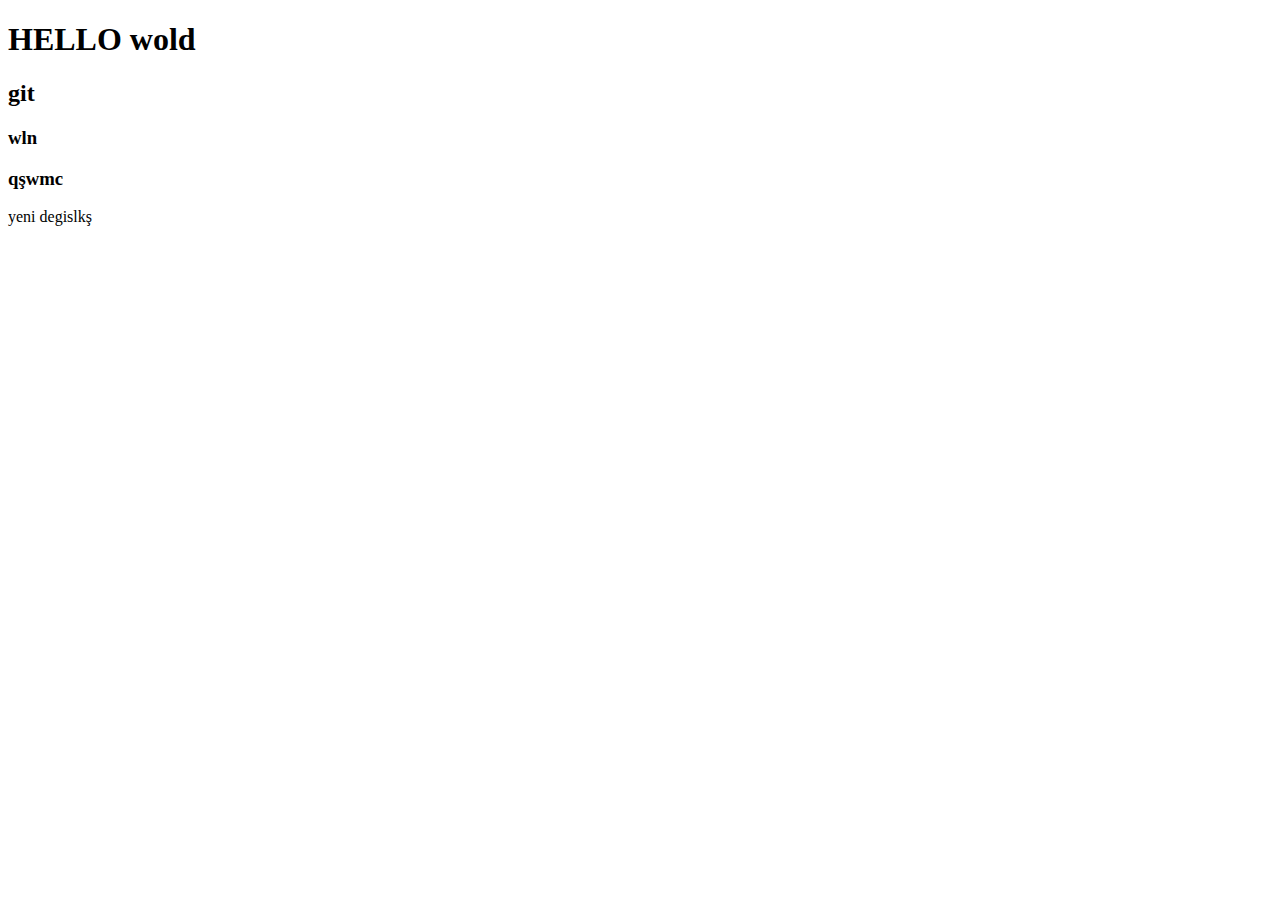
<file: index.html>
<!DOCTYPE html>
<html lang="en">
  <head>
    <meta charset="UTF-8" />
    <meta name="viewport" content="width=device-width, initial-scale=1.0" />
    <title>Document</title>
  </head>
  <body>
    <h1>HELLO wold</h1>
    <h2>git</h2>
    <h3>wln</h3>
    <h3>qşwmc</h3>
    yeni degislkş<likli></likli>
    <likli></likli>
    <likli></likli>
    <li></li>
    <li></li>
    <li></li>
  </body>
</html>
</file>
